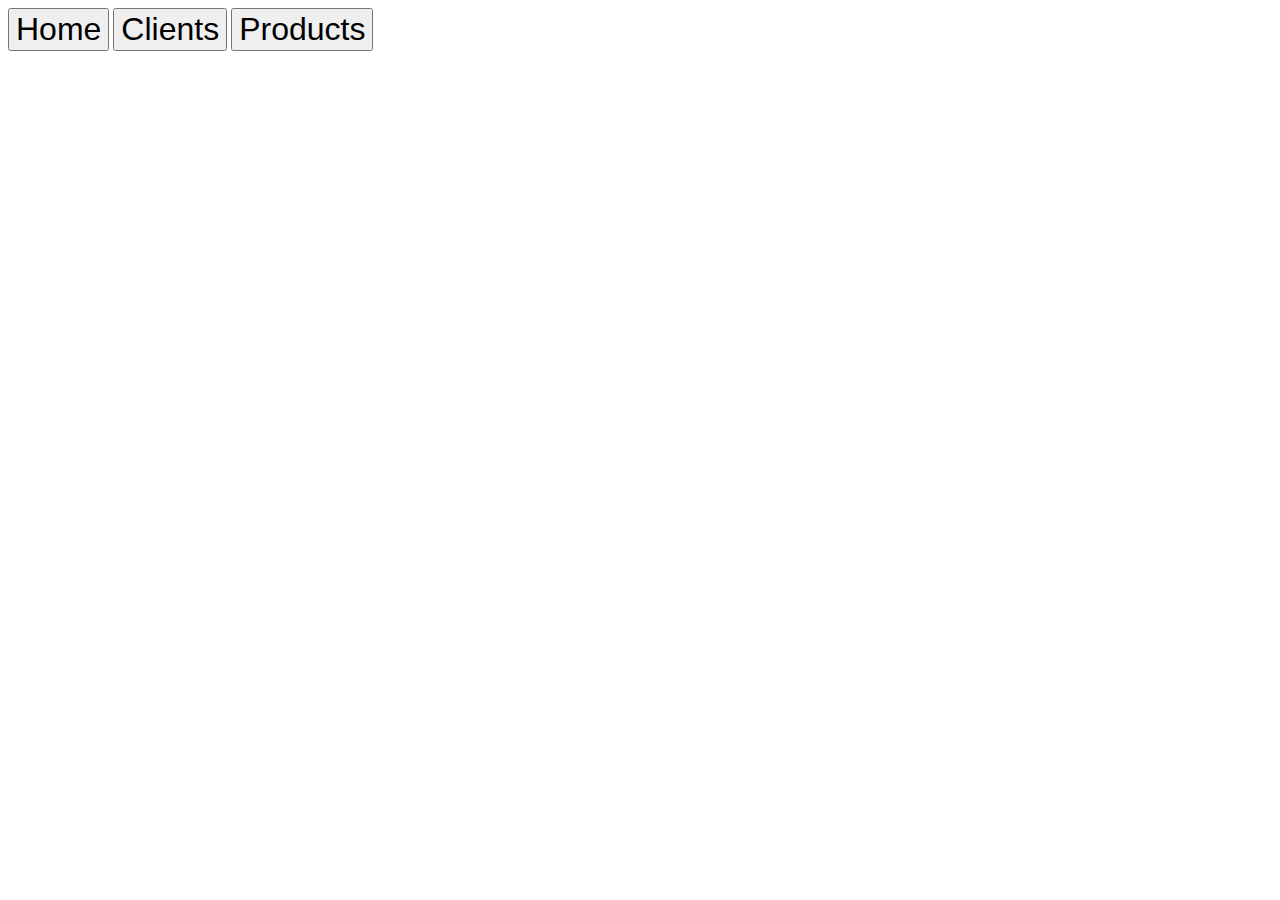
<file: session23/frontend/index.html>
<!DOCTYPE html>
<html>
    <head>
        <title>NodeJS Simple Routing</title>
        <meta name="viewport" content="width=device-width, initial-scale=1.0">

        <!-- Custom CSS -->
        <link rel="stylesheet" href="style.css" type="text/css" />

    </head>
    <body>

        <button id="btnHome">Home</button>
        <button id="btnClients">Clients</button>
        <button id="btnProducts">Products</button>

        <div id="list"></div>
        
        <div id="image"></div>

        <!-- jQuery -->
        <script src="https://ajax.googleapis.com/ajax/libs/jquery/2.2.2/jquery.min.js"></script>

        <!-- Custom JS -->
        <script src="app.js"></script>
    </body>
</html>
</file>
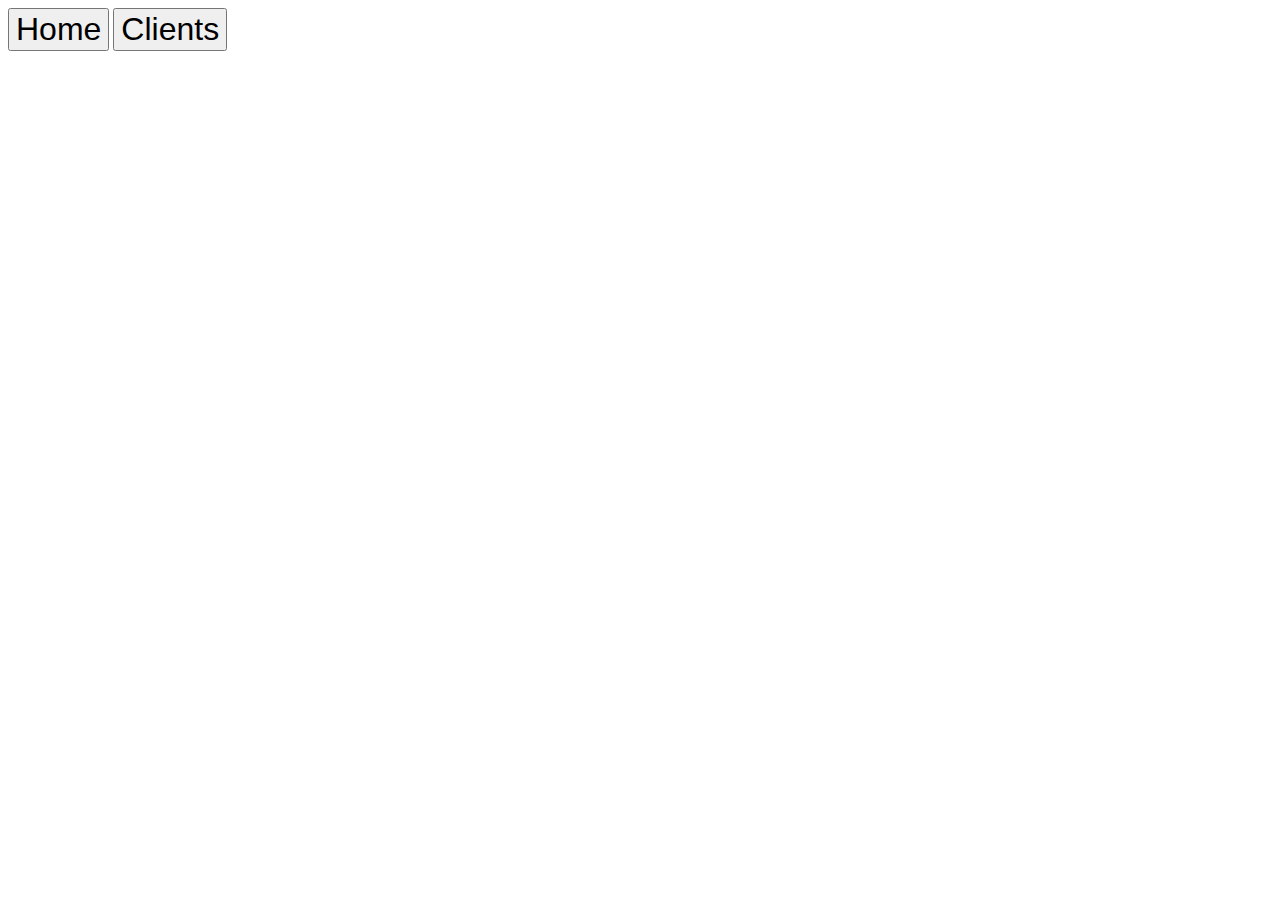
<file: session24/frontend/index.html>
<!doctype html>
<html>
    <head>
        <title>NodeJS Simple Routing</title>
       
        <!-- Custom CSS -->
        <link rel="stylesheet" href="style.css" type="text/css" />

    </head>
    <body>

        <button id="btnHome">Home</button>
        <button id="btnClients">Clients</button>

        <div></div>
        

        <!-- jQuery -->
        <script src="https://ajax.googleapis.com/ajax/libs/jquery/2.2.2/jquery.min.js"></script>

        <!-- Custom JS -->
        <script src="app.js"></script>
    </body>
</html>
</file>
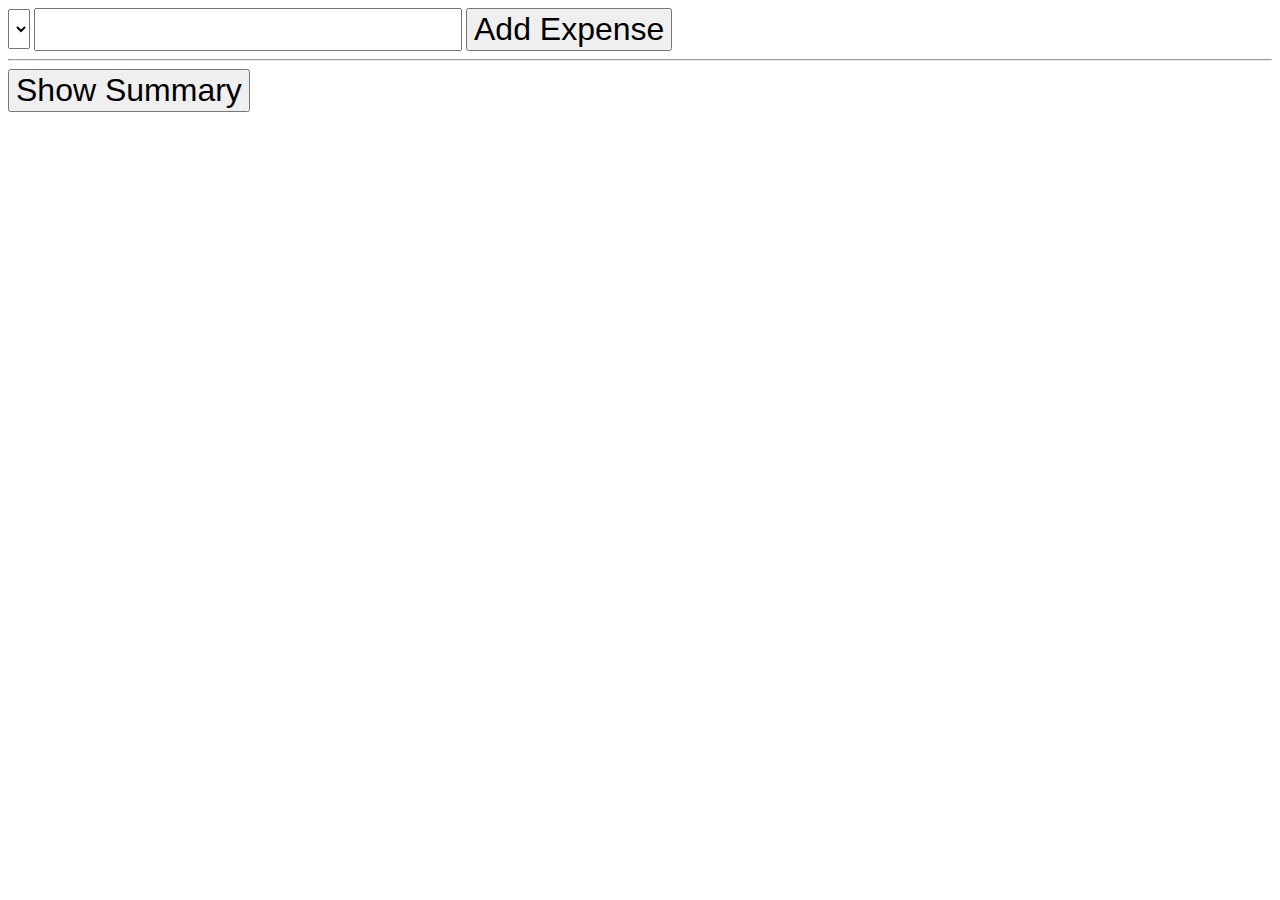
<file: session26/frontend/index.html>
<!doctype html>
<html>
    <head>
        <title>NodeJS & MySQL</title>
       
        <!-- Custom CSS -->
        <link rel="stylesheet" href="style.css" type="text/css" />

    </head>
    <body>

        <select id="selCategory">
            <!-- options wil be added dynamically from database via ajax call -->
        </select>
        <input type="text" id="txtAmount" />
        <button id="btnExpense">Add Expense</button> 
        <hr/>
        <button id="btnSummary">Show Summary</button>

        <div></div>
        

        <!-- jQuery -->
        <script src="https://ajax.googleapis.com/ajax/libs/jquery/2.2.2/jquery.min.js"></script>

        <!-- Custom JS -->
        <script src="app.js"></script>
    </body>
</html>
</file>
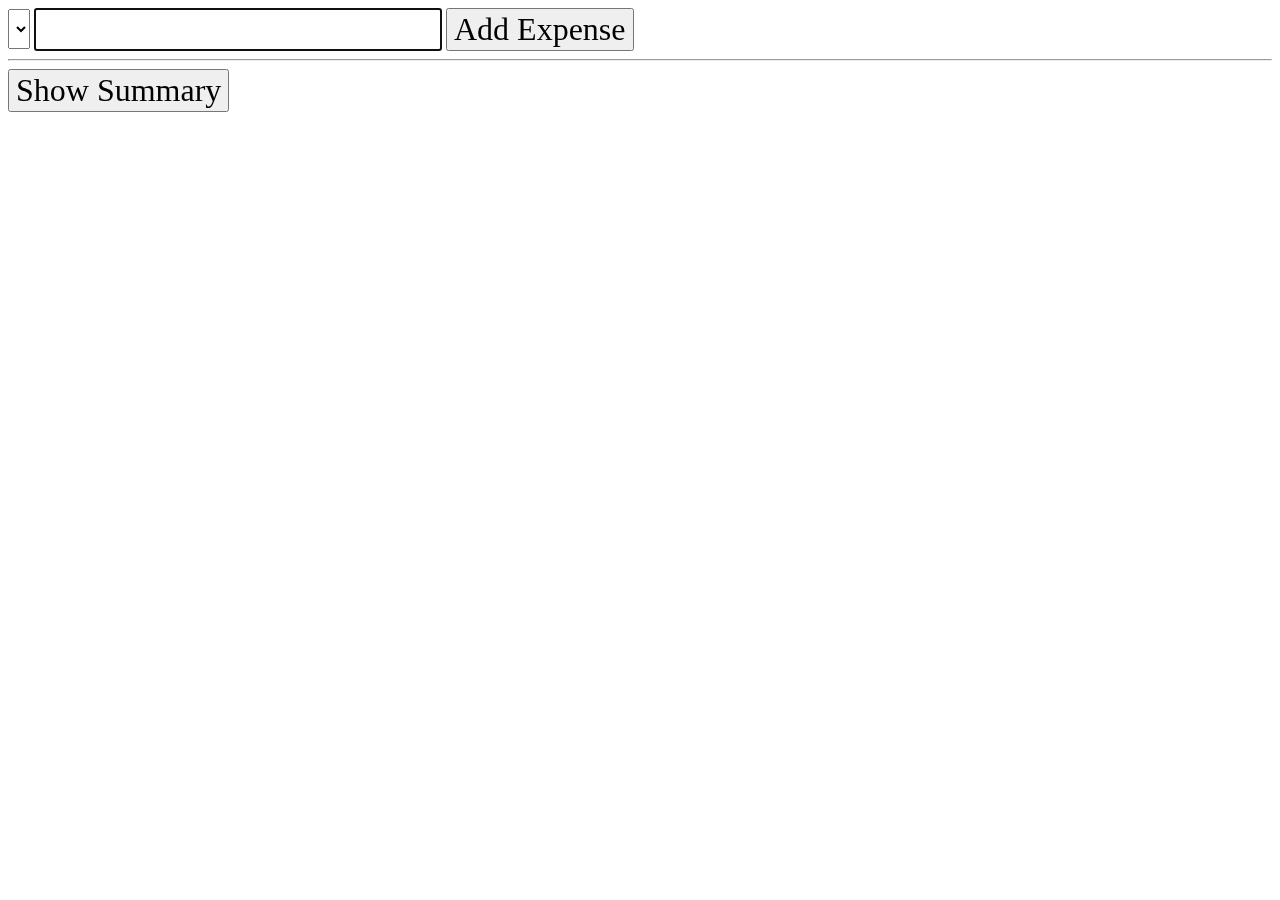
<file: session27/frontend/index.html>
<!doctype html>
<html>
    <head>
        <title>NodeJS & MySQL</title>
       
        <!-- Custom CSS -->
        <link rel="stylesheet" href="style.css" type="text/css" />

    </head>
    <body>

        <select id="selCategory">
            <!-- options wil be added dynamically from database via ajax call -->
        </select>
        
        <input type="text" id="txtAmount" />
        <button id="btnExpense">Add Expense</button><span id="msg"></span> 
        
        <hr/>
        
        <button id="btnSummary">Show Summary</button>

        <div></div>
        
        <!-- jQuery -->
        <script src="https://ajax.googleapis.com/ajax/libs/jquery/2.2.2/jquery.min.js"></script>

        <!-- Custom JS -->
        <script src="app.js"></script>
    </body>
</html>
</file>
<file: session23/frontend/style.css>
div, button {
    font-size: 2em;
}

img {
    border-radius:50%;
}
</file>
<file: session24/frontend/style.css>
div, button {
    font-size: 2em;
}

img {
    margin: 50px;
    border-radius:50%;
}
</file>
<file: session26/frontend/style.css>
div, button, select, input {
    font-size: 2em;
}
</file>
<file: session27/frontend/style.css>
div, button, select, input, span {
    font-size: 2em;
    font-family: Verdana;
}

#msg {
	margin-left: 15px;
	color: blue;
}
</file>
